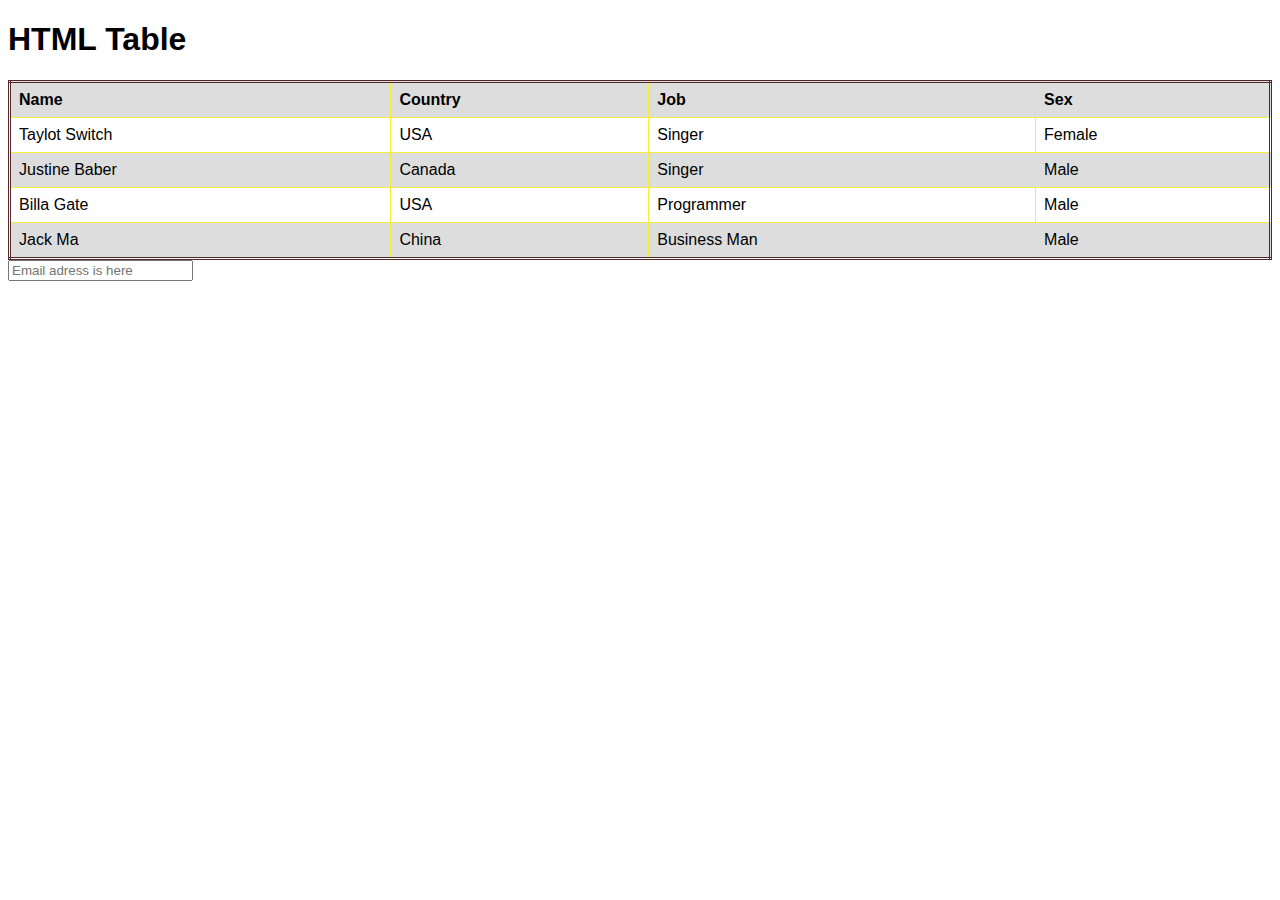
<file: index.html>
<!DOCTYPE html>
<html>
    <head>
        <link rel="stylesheet" href="index.css"/>
    </head>
    <body>
        <h1 style="font-family: arial, sans-serif;">HTML Table</h1>
        <table class="table">
            <tr class="tr role">
                <th class="tr">Name</th>
                <th class="tr">Country</th>
                <th class="tr">Job</th>
                <th class="tr">Sex</th>
            </tr>
            <tr class="tr role">
                <td class="tr">Taylot Switch</td>
                <td class="tr">USA</td>
                <td class="tr">Singer</td>
                <td class="tr">Female</td>
            </tr>
            <tr class="tr role">
                <td class="tr">Justine Baber</td>
                <td class="tr">Canada</td>
                <td class="tr">Singer</td>
                <td class="tr">Male</td>
            </tr>
            <tr class="tr role">
                <td class="tr">Billa Gate</td>
                <td class="tr">USA</td>
                <td class="tr">Programmer</td>
                <td class="tr">Male</td>
            </tr>
            <tr class="tr role">
                <td class="tr">Jack Ma</td>
                <td class="tr">China</td>
                <td class="tr">Business Man</td>
                <td class="tr">Male</td>
            </tr>
        </table>
        <input type="text" placeholder="Email adress is here"/>
        
    </body>
</html>
</file>
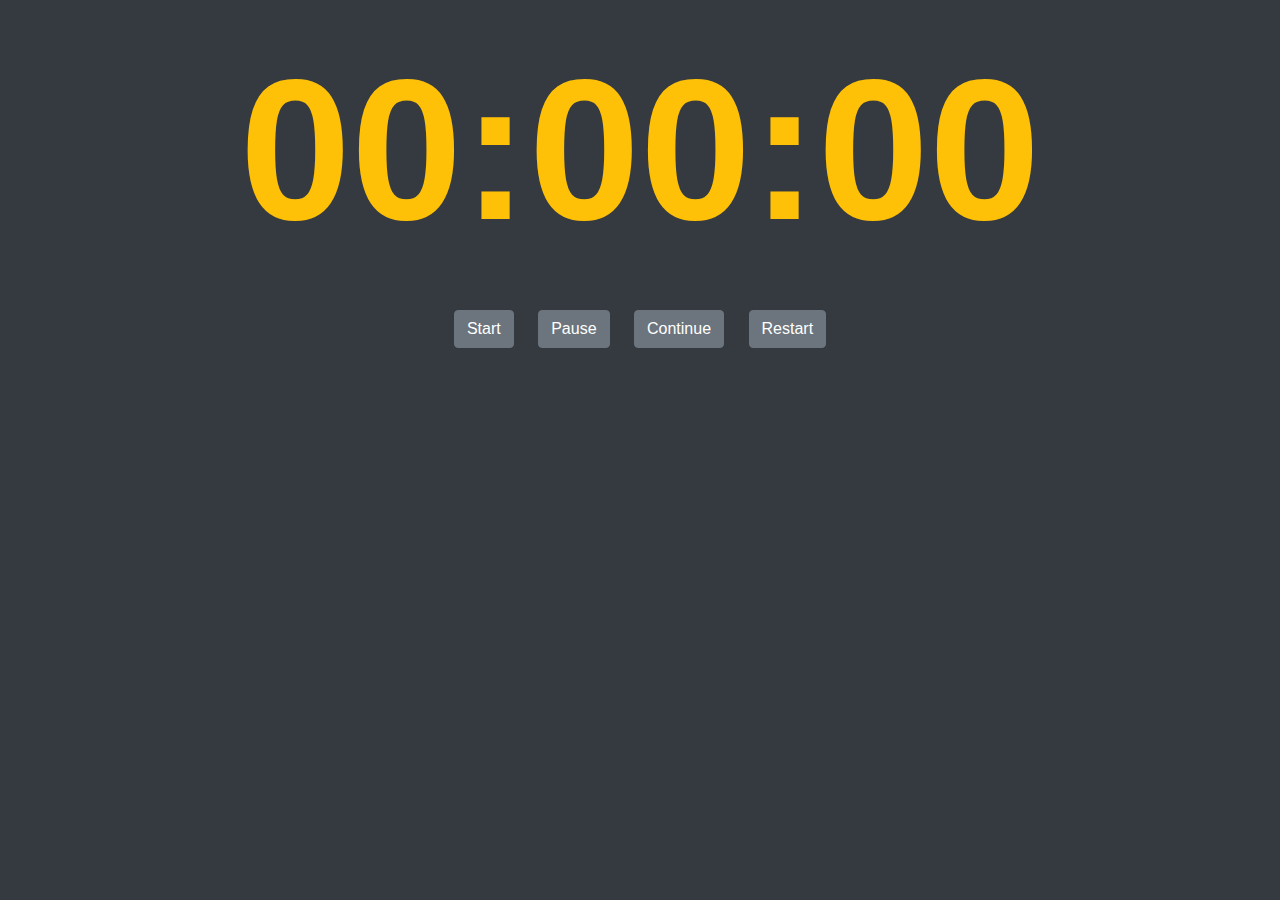
<file: Episode67/index.html>
<!DOCTYPE html>
<html>
<head>
  <title>Myanmar Web Developer - Episode 66</title>
  <link rel="stylesheet" href="https://stackpath.bootstrapcdn.com/bootstrap/4.5.2/css/bootstrap.min.css">
  <link rel="stylesheet" href="style.css">
</head>
<body>
  <div class="container">
    <div class="stopWatch">00:00:00</div>
    <div>
      <button type="button" class="btn btn-secondary startButton">Start</button>
      <button type="button" class="btn btn-secondary pauseButton">Pause</button>
      <button type="button" class="btn btn-secondary continueButton">Continue</button>
      <button type="button" class="btn btn-secondary restartButton">Restart</button>
    </div>
  </div>
  <script src="script.js"></script>
</body>

</html>
</file>
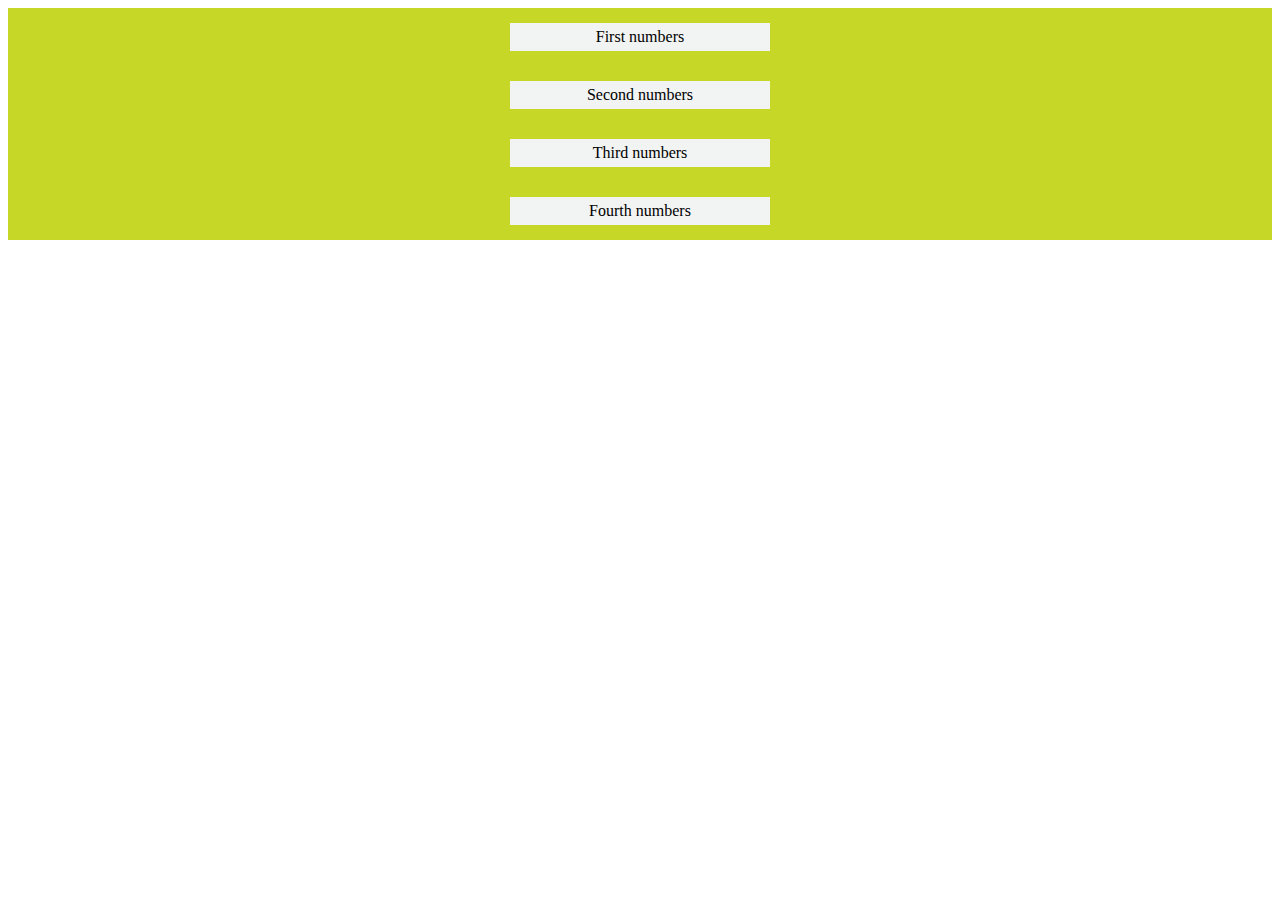
<file: Example/ok.html>
<!DOCTYPE html>
<html>
    <head>
        <link rel="stylesheet" href="ok.css"/>
    </head>
    <body>
        <div class="container">
            <div class="children">First numbers</div>
            <div class="children">Second numbers</div>
            <div class="children">Third numbers</div>
            <div class="children">Fourth numbers</div>
        </div>
    </body>
</html>
</file>
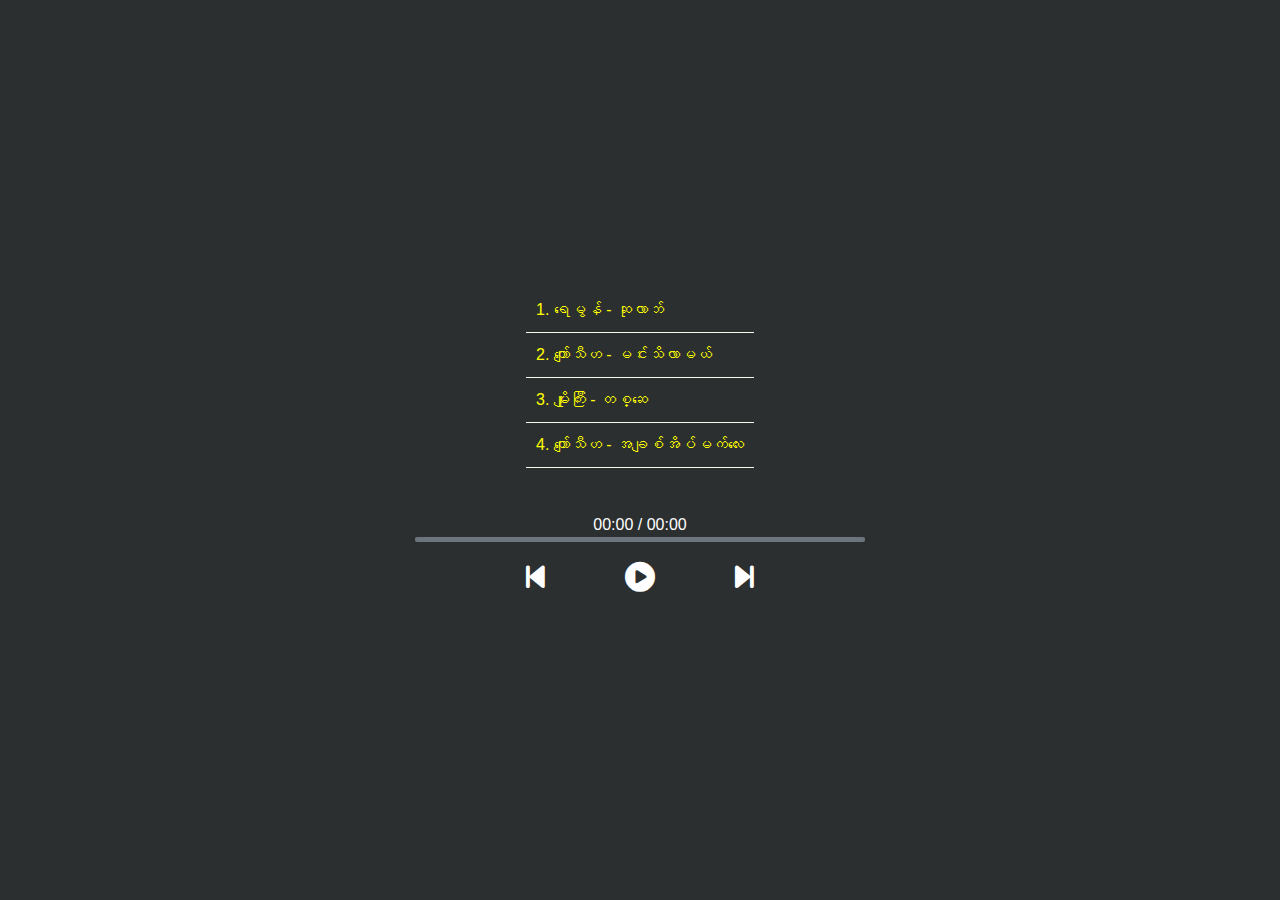
<file: project/music.html>
<!DOCTYPE html>
<html>
    <head>
        <link rel="stylesheet" href="https://stackpath.bootstrapcdn.com/bootstrap/4.5.2/css/bootstrap.min.css"> 
        <link rel="stylesheet" href="https://cdnjs.cloudflare.com/ajax/libs/font-awesome/6.4.0/css/all.min.css"/>
        <link rel="stylesheet" href="music.css"/>
        <link rel="shortcut icon" href="#"/>
    </head>
    <body>
        <div class="container">
            <div class="playlistContainer"></div>
            <audio src="" class="audioTag">
                Your browser doesn't support the audio element!
            </audio>
            <div class="currentAndTotleTime">00:00 / 00:00</div>
            <div id="progressBar">
                <div id="progressProcess"></div>
            </div>
            <div class="musicPlayer">
                <i class="fa-solid fa-backward-step controls previousButton"></i>
                <i class="fa-solid fa-circle-play controls playButton"></i>
                <i class="fa-solid fa-pause controls pauseButton"></i>
                <i class="fa-solid fa-forward-step controls nextButton"></i>
            </div>
        </div>
        <script src="music.js"></script>
    </body>
</html>
</file>
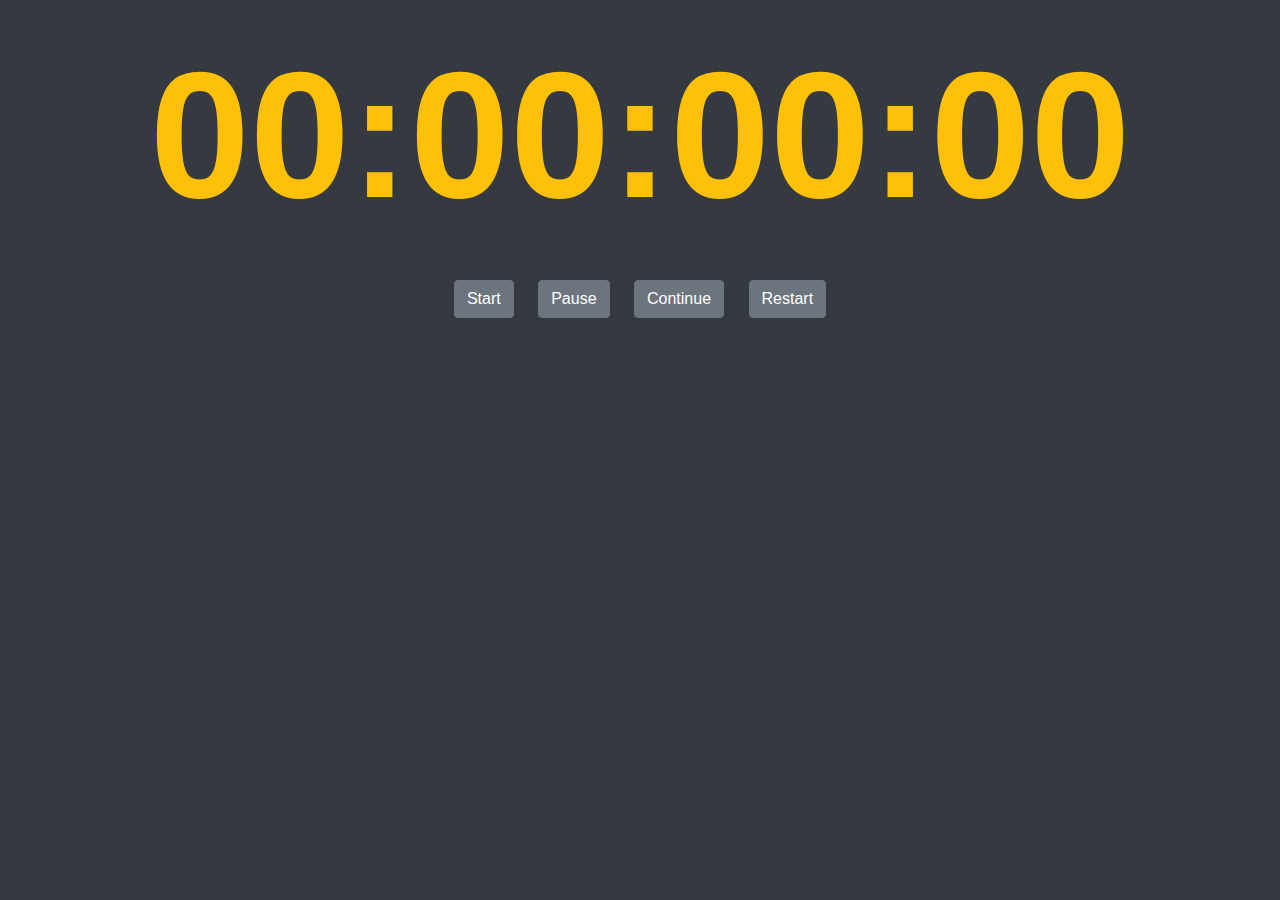
<file: project/stopw.html>
<!DOCTYPE html>
<html>
    <head>
        <title>Stop Watch</title>
        <link rel="stylesheet" href="https://stackpath.bootstrapcdn.com/bootstrap/4.5.2/css/bootstrap.min.css">
        <link rel="stylesheet" href="stopw.css"/>
    </head>
    <body>
        <div class="container">
            <dvi class="stopWatch">00:00:00:00</dvi>
            <div>
                <button type="button" class="btn btn-secondary startButton">Start</button>
                <button type="button" class="btn btn-secondary pauseButton">Pause</button>
                <button type="button" class="btn btn-secondary continueButton">Continue</button>
                <button type="button" class="btn btn-secondary restartButton">Restart</button>
            </div>
        <script src="stopw.js"></script>
    </body>
</html>
</file>
<file: index.css>
.table {
    padding: 8px;
    text-align: left;
    font-family: arial, sans-serif;
    width: 100%;
    border-collapse: collapse;
    border: 3px double #532727
}

.tr {
    padding: 8px;
    border: 1.5px solid hsl(57, 90%, 60%);
}

.role:nth-child(odd) {
    background-color: #dddddd;
}

.one {
    width:150px;
    background-color:yellow;
}.two {
    width: 150px;
    background-color: green;
}
.three {
    width: 100px;
    background-color: red;
}
</file>
<file: Episode67/style.css>
body {
  background-color: #343a40;
}

.container {
  display: flex;
  flex-direction: column;
  align-items: center;
}

.stopWatch {
  color: #ffc107;
  font-size: 200px;
  font-weight: bold;
}

button {
  margin: 10px;
}
</file>
<file: Example/ok.css>
.container {
    display: flex;
    background-color: rgb(198, 215, 40);
    flex-direction: column;
    align-items: center;

}

.children{
    width: 250px;
    background-color: rgb(242, 243, 243);
    margin: 15px;
    text-align: center;
    padding: 5px;
}
</file>
<file: project/music.css>
body{
    background-color: rgba(11, 15, 16, 0.866);
}

.container{
    display: flex;
    flex-direction: column;
    align-items: center;
    height: 100vh;
    justify-content: center;
}

.playlistContainer{
    margin-bottom: 45px;
    cursor: pointer;
    user-select: none;
}

.trackItems{
    color: yellow;
    border-bottom: 0.1px solid rgb(249, 249, 240);
    padding: 10px;
}

.currentAndTotleTime{
    color: #fff;
}

#progressBar{
    width: 450px;
    height: 5px;
    background-color: #6c757d;
    border-radius: 2px;
}

#progressProcess{
    width: 0px;
    height: 5px;
    background-color: #ffcc00;
}

.musicPlayer{
    display: flex;
    flex-direction: row;
}

.controls{
    font-size: 30px;
    color: #fff;
    margin: 20px 40px;
    cursor: pointer;
}

.pauseButton{
    display: none;
}
</file>
<file: project/stopw.css>
body{
    background-color: #343a40;
}

.container {
    display: flex;
    flex-direction: column;
    align-items: center;
}

.stopWatch{
    font-size: 180px;
    color: #ffc107;
    font-weight: bold;
}

button{
    margin: 10px;
}
</file>
